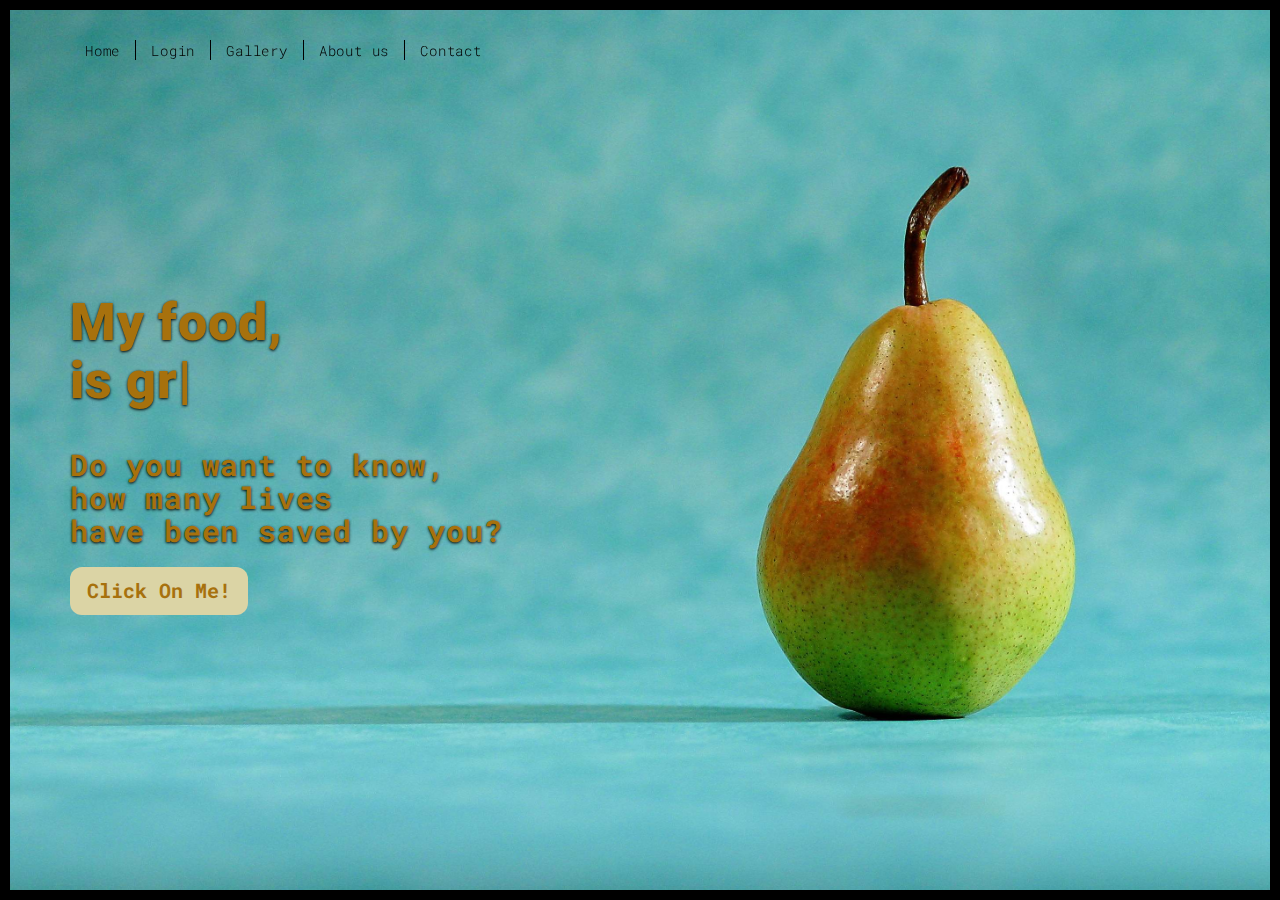
<file: index.html>
<!DOCTYPE html>
<html lang="en">

<head>
  <meta charset="UTF-8">
  <meta content="IE=edge" http-equiv="X-UA-Compatible">
  <meta content="width=device-width,initial-scale=1" name="viewport">
  <meta content="description" name="description">
  <meta name="google" content="notranslate" />
  <meta content="Mashup templates have been developped by Orson.io team" name="author">

  <!-- Disable tap highlight on IE -->
  <meta name="msapplication-tap-highlight" content="no">
  
  <!-- <link rel="apple-touch-icon" sizes="180x180" href="./static/assets/apple-icon-180x180.png"> -->
  <link href=".\statics\assets\favicon.ico" rel="icon">

  <title>Go Vegan!</title>  

  <link href=".\statics\main.3f6952e4.css" rel="stylesheet"></head>

<body class="minimal">
<div id="site-border-left"></div>
<div id="site-border-right"></div>
<div id="site-border-top"></div>
<div id="site-border-bottom"></div>
<!-- Add your content of header -->
<header>
  <nav style="background-color: transparent; font-weight: bold;" class="navbar  navbar-fixed-top navbar-default">
    <div class="container">
        <button type="button" class="navbar-toggle collapsed" data-toggle="collapse" data-target="#navbar-collapse" aria-expanded="false">
          <span class="sr-only">Toggle navigation</span>
          <span class="icon-bar"></span>
          <span class="icon-bar"></span>
          <span class="icon-bar"></span>
        </button>

      <div class="collapse navbar-collapse" id="navbar-collapse">
        <ul class="nav navbar-nav ">
          <li><a href="./index.html" title="">Home</a></li>
          <li><a href="./Login.html" title="">Login</a></li>
          <li><a href="#" title="">Gallery</a></li>
          <li><a href="./about.html" title="">About us</a></li>
          <li><a href="./contact.html" title="">Contact</a></li>
          <!-- <li><a href="./components.html" title="">Components</a></li> -->
        </ul>


      </div> 
    </div>
  </nav>
</header>
<!-- Add your site or app content here -->
  <div class="hero-full-container background-image-container white-text-container" style="background-image: url('images/6118b5a984ebd.jpg')">
    <div class="container">
      <div class="row">
        <div class="col-xs-12">
          <div class="hero-full-wrapper">
            <div class="text-content">
              <h1>My food,<br>
                <span id="typed-strings">
                  <span>is grown,</span>
                  <span>not born.</span><br>
                </span>
                <span id="typed"></span>
              </h1>
              <h2>
                <span>Do you want to know,</span><br> 
                <span>how many lives</span><br>
                <span>have been saved by you?</span>
              </h2><br>
              <form action="./Login.html"  >
                <button type="submit" class="btn btn-home btn-default btn-lg shadow">
                  <span>Click On Me!</span>
                </button>
              </form>
              
            </div>
          </div>
        </div>
      </div>
    </div>
  </div>

<script>
  document.addEventListener("DOMContentLoaded", function (event) {
     type();
     // movingBackgroundImage();
  });
</script>


<script type="text/javascript" src=".\statics\main.70a66962.js"></script></body>

</html>
</file>
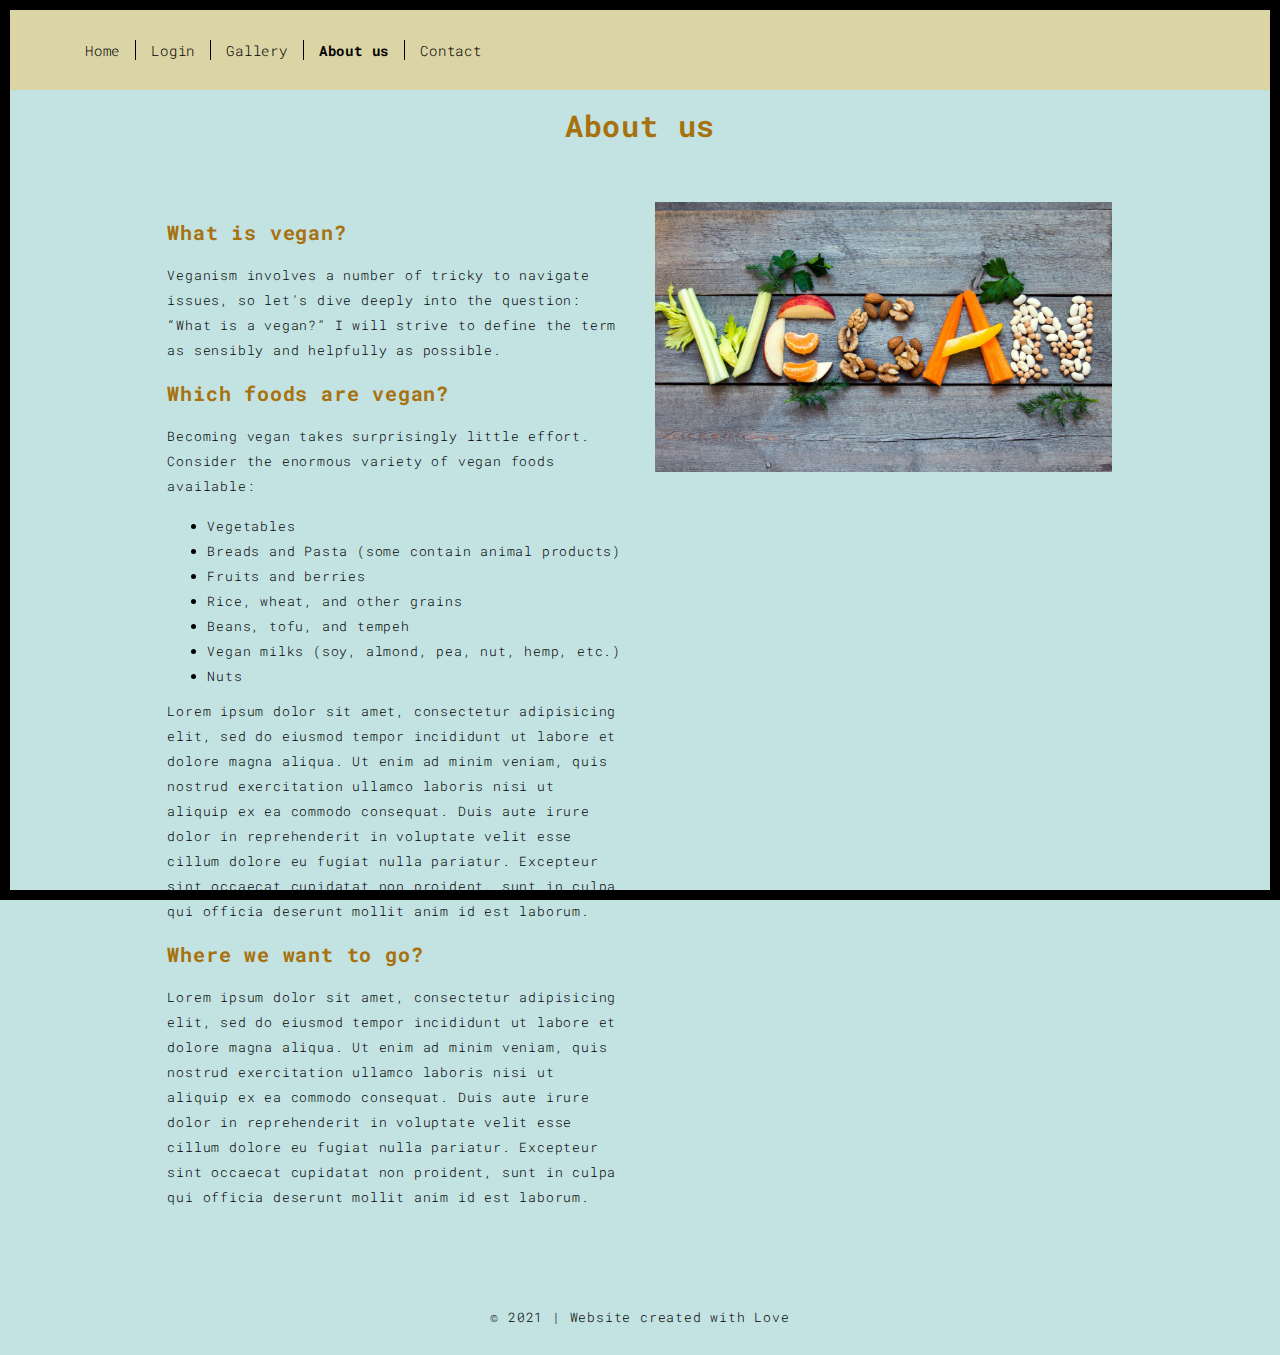
<file: about.html>
<!DOCTYPE html>
<html lang="en">

<head>
  <meta charset="UTF-8">
  <meta content="IE=edge" http-equiv="X-UA-Compatible">
  <meta content="width=device-width,initial-scale=1" name="viewport">
  <meta content="description" name="description">
  <meta name="google" content="notranslate" />
  <meta content="Mashup templates have been developped by Orson.io team" name="author">

  <!-- Disable tap highlight on IE -->
  <meta name="msapplication-tap-highlight" content="no">
  
  <!-- <link rel="" sizes="180x180" href=""> -->
  <link href=".\statics\assets\favicon.ico" rel="icon">

  <title>About us</title>  

<link href=".\statics\main.3f6952e4.css" rel="stylesheet"></head>

<body class="">
<div id="site-border-left"></div>
<div id="site-border-right"></div>
<div id="site-border-top"></div>
<div id="site-border-bottom"></div>
 <!-- Add your content of header -->
<header>
  <nav class="navbar  navbar-fixed-top navbar-default">
    <div class="container">
        <button type="button" class="navbar-toggle collapsed" data-toggle="collapse" data-target="#navbar-collapse" aria-expanded="false">
          <span class="sr-only">Toggle navigation</span>
          <span class="icon-bar"></span>
          <span class="icon-bar"></span>
          <span class="icon-bar"></span>
        </button>

      <div class="collapse navbar-collapse" id="navbar-collapse">
        <ul class="nav navbar-nav ">
          <li><a href="./index.html" title="">Home</a></li>
          <li><a href="./Login.html" title="">Login</a></li>
          <li><a href="#" title="">Gallery</a></li>
          <li><a href="./about.html" title="">About us</a></li>
          <li><a href="./contact.html" title="">Contact</a></li>
          <!-- <li><a href="./components.html" title="">Components</a></li> -->
        </ul>


      </div> 
    </div>
  </nav>
</header>

<div class="section-container">
    <div class="container">
      <div class="row">
        <div class="col-xs-12">
          <div class="section-container-spacer text-center">
            <h1 class="h2">About us</h1>
          </div>
          
          <div class="row">
            <div class="col-md-10 col-md-offset-1">
              <div class="row">
                <div class="col-xs-12 col-md-6">
                  <div class="container-2">
                    <h3>What is vegan?</h3>
                    <p>Veganism involves a number of tricky to navigate issues, so let’s dive deeply into the question: “What is a vegan?” I will strive to define the term as sensibly and helpfully as    possible. </p>
                  </div>
                  <h3>Which foods are vegan? </h3>
                  <p>Becoming vegan takes surprisingly little effort. Consider the enormous variety of vegan foods available:
                    <ul>
                      <li>Vegetables</li>
                      <li>Breads and Pasta (some contain animal products)</li>
                      <li>Fruits and berries</li>
                      <li>Rice, wheat, and other grains</li>
                      <li>Beans, tofu, and tempeh</li>
                      <li>Vegan milks (soy, almond, pea, nut, hemp, etc.)</li>
                      <li>Nuts</li>
                    </ul>
                  <p>Lorem ipsum dolor sit amet, consectetur adipisicing elit, sed do eiusmod
                  tempor incididunt ut labore et dolore magna aliqua. Ut enim ad minim veniam,
                  quis nostrud exercitation ullamco laboris nisi ut aliquip ex ea commodo
                  consequat. Duis aute irure dolor in reprehenderit in voluptate velit esse
                  cillum dolore eu fugiat nulla pariatur. Excepteur sint occaecat cupidatat non
                  proident, sunt in culpa qui officia deserunt mollit anim id est laborum.</p> 
                  <h3>Where we want to go?</h3>
                  <p>
                    Lorem ipsum dolor sit amet, consectetur adipisicing elit, sed do eiusmod
                    tempor incididunt ut labore et dolore magna aliqua. Ut enim ad minim veniam,
                    quis nostrud exercitation ullamco laboris nisi ut aliquip ex ea commodo
                    consequat. Duis aute irure dolor in reprehenderit in voluptate velit esse
                    cillum dolore eu fugiat nulla pariatur. Excepteur sint occaecat cupidatat non
                    proident, sunt in culpa qui officia deserunt mollit anim id est laborum.
                  </p>
                </div>
                <div class="col-xs-12 col-md-6">
                  <img src="images/vegan2.jpg" class="img-responsive img-transition" alt="">
                </div>
              </div>
            </div>
          </div>
          
          
       </div>
      </div>
    </div>
  </div>


<footer class="footer-container text-center">
  <div class="container">
    <div class="row">
      <div class="col-xs-12">
        <p>© 2021 | Website created with Love </p>
      </div>
    </div>
  </div>
</footer>

<script>
  document.addEventListener("DOMContentLoaded", function (event) {
     navActivePage();
  });
</script>

<!-- Google Analytics: change UA-XXXXX-X to be your site's ID 

<script>
  (function (i, s, o, g, r, a, m) {
    i['GoogleAnalyticsObject'] = r; i[r] = i[r] || function () {
      (i[r].q = i[r].q || []).push(arguments)
    }, i[r].l = 1 * new Date(); a = s.createElement(o),
      m = s.getElementsByTagName(o)[0]; a.async = 1; a.src = g; m.parentNode.insertBefore(a, m)
  })(window, document, 'script', '//www.google-analytics.com/analytics.js', 'ga');
  ga('create', 'UA-XXXXX-X', 'auto');
  ga('send', 'pageview');
</script>

--> <script type="text/javascript" src=".\statics\main.70a66962.js"></script></body>

</html>
</file>
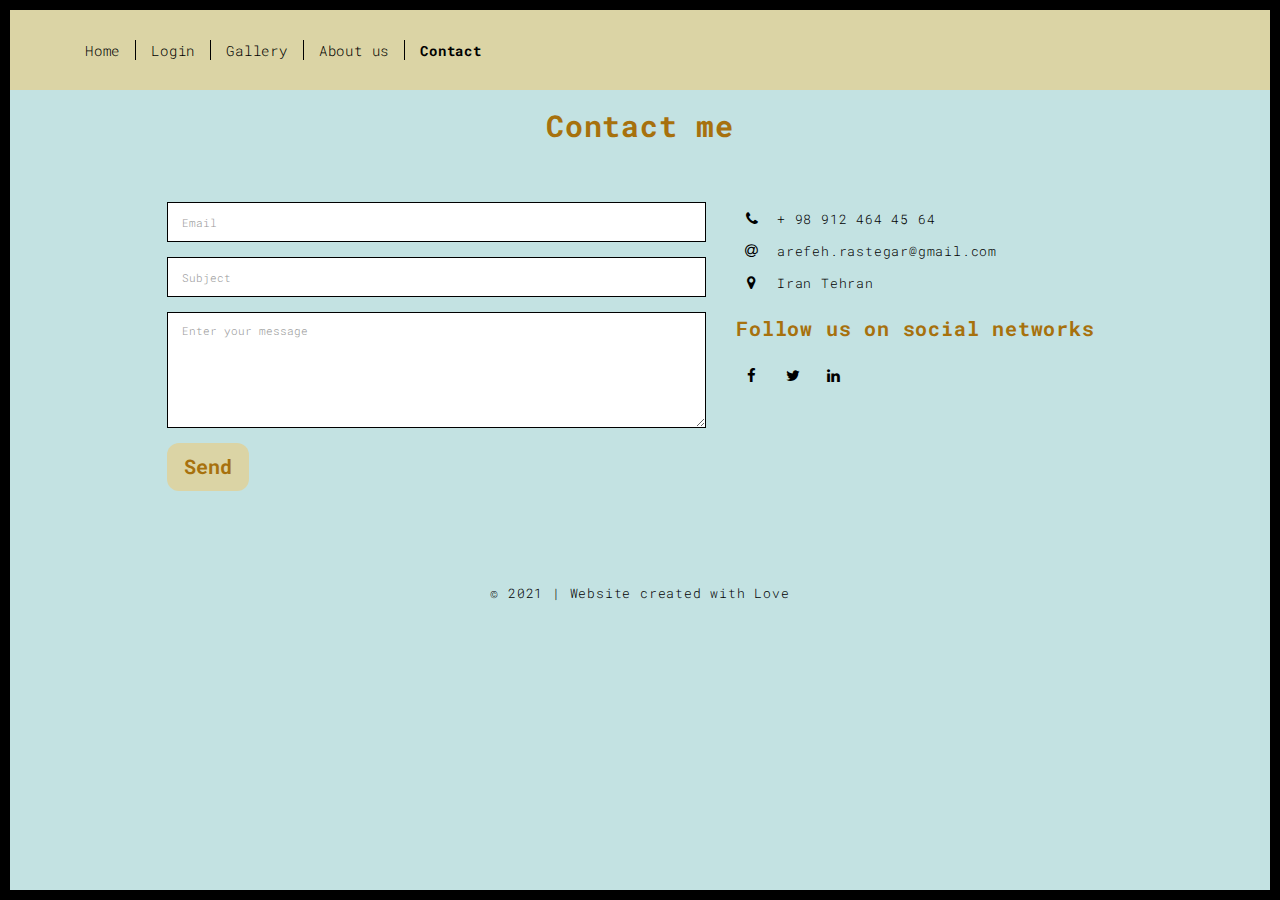
<file: contact.html>
<!DOCTYPE html>
<html lang="en">

<head>
  <meta charset="UTF-8">
  <meta content="IE=edge" http-equiv="X-UA-Compatible">
  <meta content="width=device-width,initial-scale=1" name="viewport">
  <meta content="description" name="description">
  <meta name="google" content="notranslate" />
  <meta content="Mashup templates have been developped by Orson.io team" name="author">

  <!-- Disable tap highlight on IE -->
  <meta name="msapplication-tap-highlight" content="no">
  
  <!-- <link rel="" sizes="180x180" href=""> -->
  <link href=".\statics\assets\favicon.ico" rel="icon">

  <title>Contact Me</title>  

<link href=".\statics\main.3f6952e4.css" rel="stylesheet"></head>

<body class="">
<div id="site-border-left"></div>
<div id="site-border-right"></div>
<div id="site-border-top"></div>
<div id="site-border-bottom"></div>
 <!-- Add your content of header -->
<header>
  <nav class="navbar  navbar-fixed-top navbar-default">
    <div class="container">
        <button type="button" class="navbar-toggle collapsed" data-toggle="collapse" data-target="#navbar-collapse" aria-expanded="false">
          <span class="sr-only">Toggle navigation</span>
          <span class="icon-bar"></span>
          <span class="icon-bar"></span>
          <span class="icon-bar"></span>
        </button>

      <div class="collapse navbar-collapse" id="navbar-collapse">
        <ul class="nav navbar-nav ">
          <li><a href="./index.html" title="">Home</a></li>
          <li><a href="./Login.html" title="">Login</a></li>
          <li><a href="#" title="">Gallery</a></li>
          <li><a href="./about.html" title="">About us</a></li>
          <li><a href="./contact.html" title="">Contact</a></li>
          <!-- <li><a href="./components.html" title="">05 : Components</a></li> -->
        </ul>


      </div> 
    </div>
  </nav>
</header>

<div class="section-container">
    <div class="container">
      <div class="row">
        <div class="col-xs-12">
          <div class="section-container-spacer text-center">
            <h1 class="h2">Contact me</h1>
          </div>
          
          <div class="row">
            <div class="col-md-10 col-md-offset-1">
               <form action="submit_form" method="post" class="reveal-content">
                  <div class="row">
                    <div class="col-md-7">
                      <div class="form-group">
                        <input name="email" type="email" class="form-control" id="email" placeholder="Email">
                      </div>
                      <div class="form-group">
                        <input name="subject" type="text" class="form-control" id="subject" placeholder="Subject">
                      </div>
                      <div class="form-group">
                        <textarea name="message" class="form-control" rows="5" placeholder="Enter your message"></textarea>
                      </div>
                      <button type="submit" class="btn btn-home btn-default btn-lg shadow">Send</button>
                    </div>
                    <div class="col-md-5 address-container">
                      <ul class="list-unstyled">
                        <li>
                          <span class="fa-icon">
                            <i class="fa fa-phone" aria-hidden="true"></i>
                          </span>
                          + 98 912 464 45 64
                        </li>
                        <li>
                          <span class="fa-icon">
                            <i class="fa fa-at" aria-hidden="true"></i>
                          </span>
                          arefeh.rastegar@gmail.com
                        </li>
                        <li>
                          <span class="fa-icon">
                            <i class="fa fa fa-map-marker" aria-hidden="true"></i>
                          </span>
                          Iran Tehran
                        </li>
                      </ul>
                      <h3>Follow us on social networks</h3>
                      <a href="http://www.facebook.com" title="" class="fa-icon">
                        <i class="fa fa-facebook"></i>
                      </a>
                      <a href="http://www.twitter.com" title="" class="fa-icon">
                        <i class="fa fa-twitter"></i>
                      </a>
                      <a href="http://www.linkedin.com" title="" class="fa-icon">
                        <i class="fa fa-linkedin"></i>
                      </a>

                    </div>
                  </div>
                </form>
            </div>

          </div>
         
       </div>
      </div>
    </div>
  </div>


<footer class="footer-container text-center">
  <div class="container">
    <div class="row">
      <div class="col-xs-12">
        <p>© 2021 | Website created with Love </p>
      </div>
    </div>
  </div>
</footer>

<script>
  document.addEventListener("DOMContentLoaded", function (event) {
     navActivePage();
  });
</script>

<!-- Google Analytics: change UA-XXXXX-X to be your site's ID 

<script>
  (function (i, s, o, g, r, a, m) {
    i['GoogleAnalyticsObject'] = r; i[r] = i[r] || function () {
      (i[r].q = i[r].q || []).push(arguments)
    }, i[r].l = 1 * new Date(); a = s.createElement(o),
      m = s.getElementsByTagName(o)[0]; a.async = 1; a.src = g; m.parentNode.insertBefore(a, m)
  })(window, document, 'script', '//www.google-analytics.com/analytics.js', 'ga');
  ga('create', 'UA-XXXXX-X', 'auto');
  ga('send', 'pageview');
</script>

--> <script type="text/javascript" src=".\statics\main.70a66962.js"></script></body>

</html>
</file>
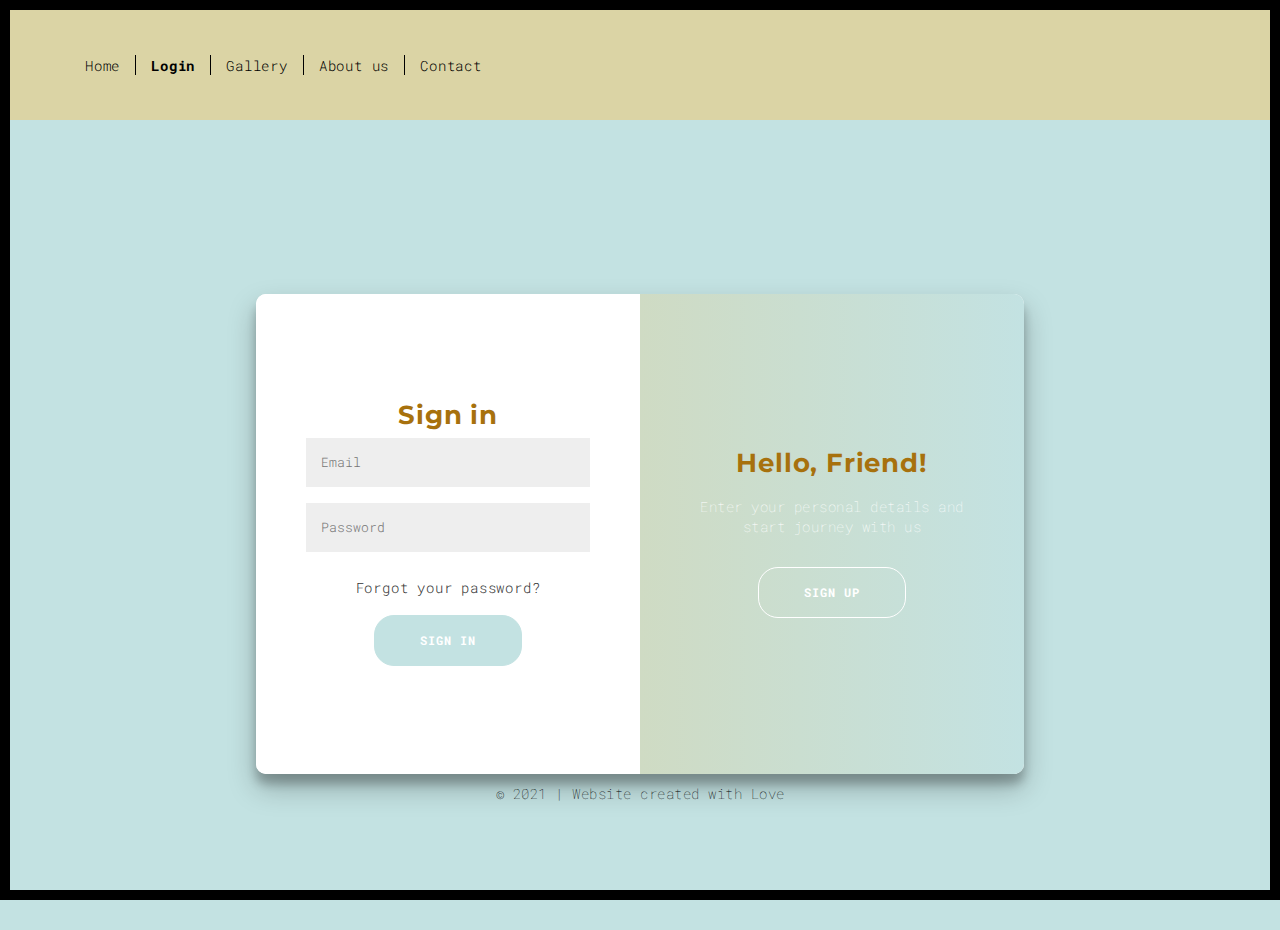
<file: Login.html>
<!DOCTYPE html>
<html lang="en">

<head>
  <meta charset="UTF-8">
  <meta content="IE=edge" http-equiv="X-UA-Compatible">
  <meta content="width=device-width,initial-scale=1" name="viewport">
  <meta content="description" name="description">
  <meta name="google" content="notranslate" />
  <meta content="Mashup templates have been developped by Orson.io team" name="author">

  <!-- Disable tap highlight on IE -->
  <meta name="msapplication-tap-highlight" content="no">
  
  <!-- <link rel="" sizes="180x180" href=""> -->
  <link href=".\statics\assets\favicon.ico" rel="icon">

  <title>Login</title>  
  <link href=".\statics\main.3f6952e4.css" rel="stylesheet"></head>
  <link href=".\statics\Login.css" rel="stylesheet"></head>

<body >
<div id="site-border-left"></div>
<div id="site-border-right"></div>
<div id="site-border-top"></div>
<div id="site-border-bottom"></div>
 <!-- Add your content of header -->
<header>
  <nav class="navbar  navbar-fixed-top navbar-default">
    <div class="container">
        <button type="button" class="navbar-toggle collapsed" data-toggle="collapse" data-target="#navbar-collapse" aria-expanded="false">
          <span class="sr-only">Toggle navigation</span>
          <span class="icon-bar"></span>
          <span class="icon-bar"></span>
          <span class="icon-bar"></span>
        </button>

      <div class="collapse navbar-collapse" id="navbar-collapse">
        <ul class="nav navbar-nav ">
          <li><a href="./index.html" title="">Home</a></li>
          <li><a href="./Login.html" title="">Login</a></li>
          <li><a href="#" title="">Gallery</a></li>
          <li><a href="./about.html" title="">About us</a></li>
          <li><a href="./contact.html" title="">Contact</a></li>
        </ul>
      </div> 
    </div>
  </nav>
</header>
<div class="section-container">
    <div class="container">
      <div class="row">
        <div class="col-xs-12">
          <div class="section-container-spacer text-center">
            <h1 class="h2"></h1>
          </div>
        </div> 
      </div>
    </div> 
  </div>
  <div class="container1" id="container">
    <div class="form-container sign-up-container">
      <form action="#">
        <h1>Create Account</h1>
        <span>or use your email for registration</span>
        <input type="text" placeholder="Name" />
        <input type="email" placeholder="Email" />
        <input type="password" placeholder="Password" />
        <button>Sign Up</button>
      </form>
    </div>
    <div class="form-container sign-in-container">
      <form action="#">
        <h1>Sign in</h1>
        <input type="email" placeholder="Email" />
        <input type="password" placeholder="Password" />
        <a href="./resetpass.html">Forgot your password?</a>
        <button>Sign In</button>
      </form>
    </div>
    <div class="overlay-container">
      <div class="overlay">
        <div class="overlay-panel overlay-left">
          <h1 >Welcome Back!</h1>
          <p>To keep connected with us please login with your personal info</p>
          <button class="ghost" id="signIn">Sign In</button>
        </div>
        <div class="overlay-panel overlay-right">
          <h1>Hello, Friend!</h1>
          <p>Enter your personal details and start journey with us</p>
          <button class="ghost" id="signUp">Sign Up</button>
        </div>
      </div>
    </div>
   </div>

<footer class="footer-container text-center">
  <div class="container">
    <div class="row">
      <div class="col-xs-12">
        <p>© 2021 | Website created with Love </p>
      </div>
    </div>
  </div>
</footer>

<script>
  document.addEventListener("DOMContentLoaded", function (event) {
     navActivePage();
  });
</script>

<!-- Google Analytics: change UA-XXXXX-X to be your site's ID 

<script>
  (function (i, s, o, g, r, a, m) {
    i['GoogleAnalyticsObject'] = r; i[r] = i[r] || function () {
      (i[r].q = i[r].q || []).push(arguments)
    }, i[r].l = 1 * new Date(); a = s.createElement(o),
      m = s.getElementsByTagName(o)[0]; a.async = 1; a.src = g; m.parentNode.insertBefore(a, m)
  })(window, document, 'script', '//www.google-analytics.com/analytics.js', 'ga');
  ga('create', 'UA-XXXXX-X', 'auto');
  ga('send', 'pageview');
</script>

--> 
<script type="text/javascript" src=".\statics\main.70a66962.js"></script>
<script type="text/javascript" src=".\statics\Login.js"></script>
</body>

</html>
</file>
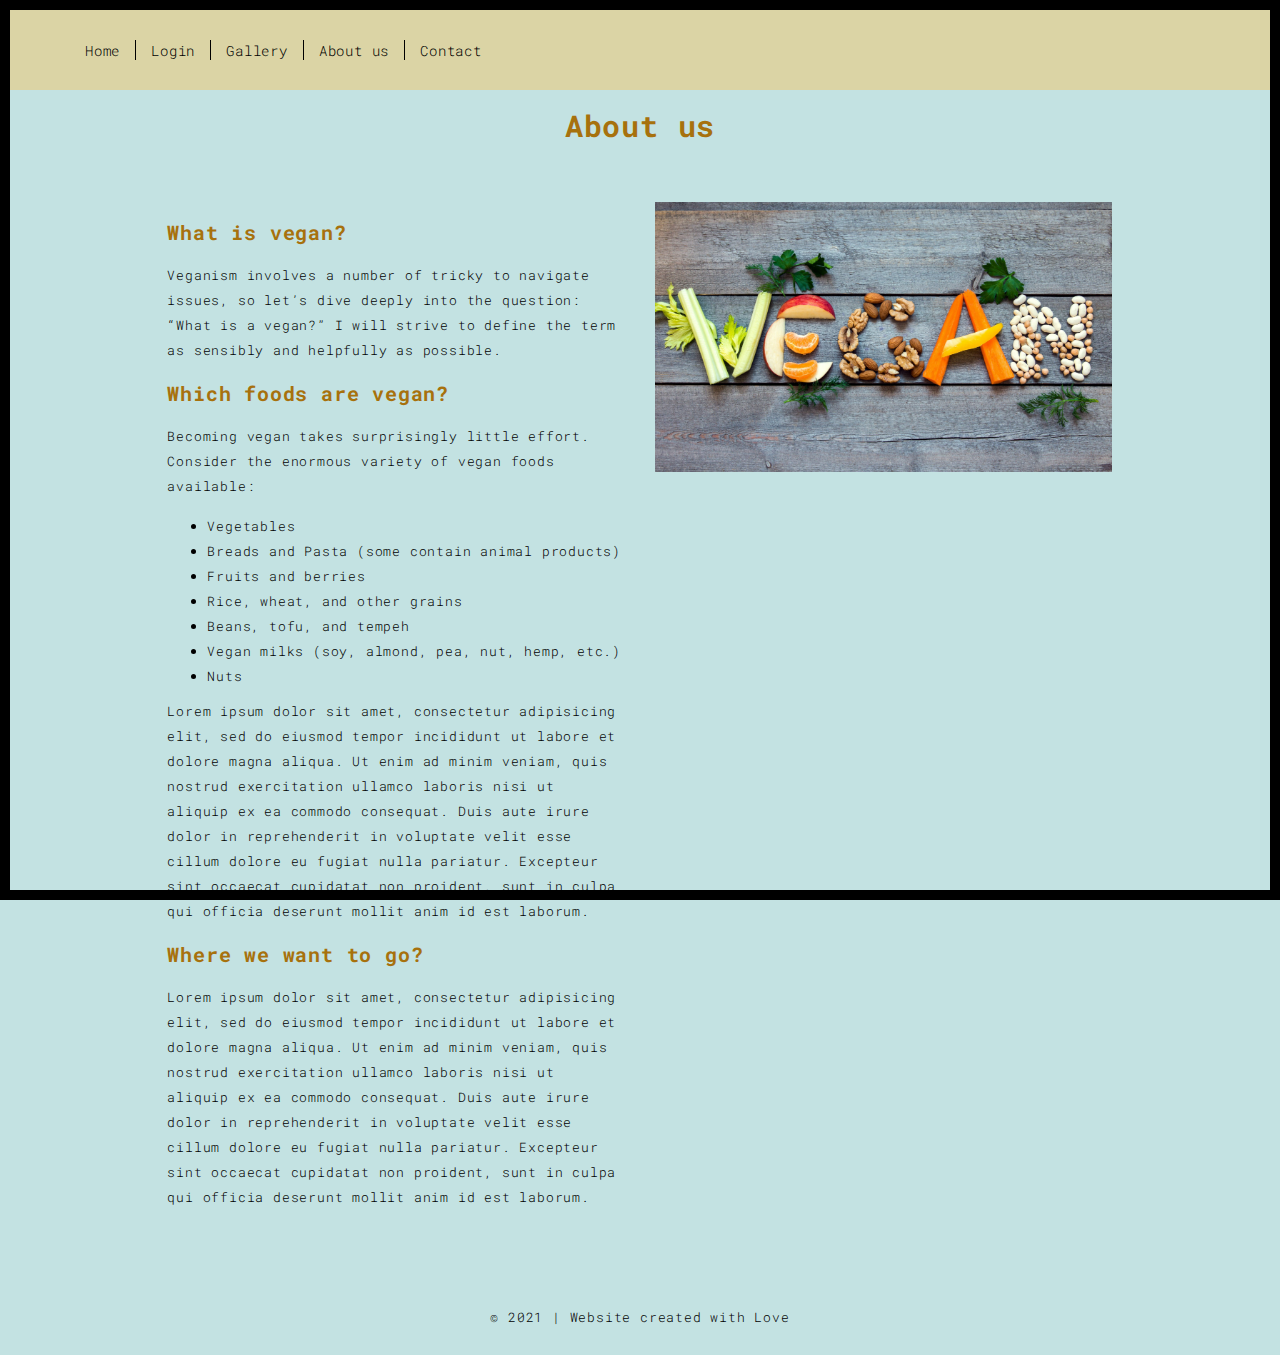
<file: Welcome.html>
<!DOCTYPE html>
<html lang="en">

<head>
  <meta charset="UTF-8">
  <meta content="IE=edge" http-equiv="X-UA-Compatible">
  <meta content="width=device-width,initial-scale=1" name="viewport">
  <meta content="description" name="description">
  <meta name="google" content="notranslate" />
  <meta content="Mashup templates have been developped by Orson.io team" name="author">

  <!-- Disable tap highlight on IE -->
  <meta name="msapplication-tap-highlight" content="no">
  
  <link rel="apple-touch-icon" sizes="180x180" href="apple-icon-180x180.png">
  <link href="favicon.ico" rel="icon">

  <title>About us</title>  

<link href=".\statics\main.3f6952e4.css" rel="stylesheet"></head>

<body class="">
<div id="site-border-left"></div>
<div id="site-border-right"></div>
<div id="site-border-top"></div>
<div id="site-border-bottom"></div>
 <!-- Add your content of header -->
<header>
  <nav class="navbar  navbar-fixed-top navbar-default">
    <div class="container">
        <button type="button" class="navbar-toggle collapsed" data-toggle="collapse" data-target="#navbar-collapse" aria-expanded="false">
          <span class="sr-only">Toggle navigation</span>
          <span class="icon-bar"></span>
          <span class="icon-bar"></span>
          <span class="icon-bar"></span>
        </button>

      <div class="collapse navbar-collapse" id="navbar-collapse">
        <ul class="nav navbar-nav ">
          <li><a href="./index.html" title="">Home</a></li>
          <li><a href="#" title="">Login</a></li>
          <li><a href="#" title="">Gallery</a></li>
          <li><a href="./about.html" title="">About us</a></li>
          <li><a href="./contact.html" title="">Contact</a></li>
          <!-- <li><a href="./components.html" title="">Components</a></li> -->
        </ul>


      </div> 
    </div>
  </nav>
</header>

<div class="section-container">
    <div class="container">
      <div class="row">
        <div class="col-xs-12">
          <div class="section-container-spacer text-center">
            <h1 class="h2">About us</h1>
          </div>
          
          <div class="row">
            <div class="col-md-10 col-md-offset-1">
              <div class="row">
                <div class="col-xs-12 col-md-6">
                  <div class="container-2">
                    <h3>What is vegan?</h3>
                    <p>Veganism involves a number of tricky to navigate issues, so let’s dive deeply into the question: “What is a vegan?” I will strive to define the term as sensibly and helpfully as    possible. </p>
                  </div>
                  <h3>Which foods are vegan? </h3>
                  <p>Becoming vegan takes surprisingly little effort. Consider the enormous variety of vegan foods available:
                    <ul>
                      <li>Vegetables</li>
                      <li>Breads and Pasta (some contain animal products)</li>
                      <li>Fruits and berries</li>
                      <li>Rice, wheat, and other grains</li>
                      <li>Beans, tofu, and tempeh</li>
                      <li>Vegan milks (soy, almond, pea, nut, hemp, etc.)</li>
                      <li>Nuts</li>
                    </ul>
                  <p>Lorem ipsum dolor sit amet, consectetur adipisicing elit, sed do eiusmod
                  tempor incididunt ut labore et dolore magna aliqua. Ut enim ad minim veniam,
                  quis nostrud exercitation ullamco laboris nisi ut aliquip ex ea commodo
                  consequat. Duis aute irure dolor in reprehenderit in voluptate velit esse
                  cillum dolore eu fugiat nulla pariatur. Excepteur sint occaecat cupidatat non
                  proident, sunt in culpa qui officia deserunt mollit anim id est laborum.</p> 
                  <h3>Where we want to go?</h3>
                  <p>
                    Lorem ipsum dolor sit amet, consectetur adipisicing elit, sed do eiusmod
                    tempor incididunt ut labore et dolore magna aliqua. Ut enim ad minim veniam,
                    quis nostrud exercitation ullamco laboris nisi ut aliquip ex ea commodo
                    consequat. Duis aute irure dolor in reprehenderit in voluptate velit esse
                    cillum dolore eu fugiat nulla pariatur. Excepteur sint occaecat cupidatat non
                    proident, sunt in culpa qui officia deserunt mollit anim id est laborum.
                  </p>
                </div>
                <div class="col-xs-12 col-md-6">
                  <img src="images/vegan2.jpg" class="img-responsive img-transition" alt="">
                </div>
              </div>
            </div>
          </div>
          
          
       </div>
      </div>
    </div>
  </div>


<footer class="footer-container text-center">
  <div class="container">
    <div class="row">
      <div class="col-xs-12">
        <p>© 2021 | Website created with Love </p>
      </div>
    </div>
  </div>
</footer>

<script>
  document.addEventListener("DOMContentLoaded", function (event) {
     navActivePage();
  });
</script>

<!-- Google Analytics: change UA-XXXXX-X to be your site's ID 

<script>
  (function (i, s, o, g, r, a, m) {
    i['GoogleAnalyticsObject'] = r; i[r] = i[r] || function () {
      (i[r].q = i[r].q || []).push(arguments)
    }, i[r].l = 1 * new Date(); a = s.createElement(o),
      m = s.getElementsByTagName(o)[0]; a.async = 1; a.src = g; m.parentNode.insertBefore(a, m)
  })(window, document, 'script', '//www.google-analytics.com/analytics.js', 'ga');
  ga('create', 'UA-XXXXX-X', 'auto');
  ga('send', 'pageview');
</script>

--> <script type="text/javascript" src=".\statics\main.70a66962.js"></script></body>

</html>
</file>
